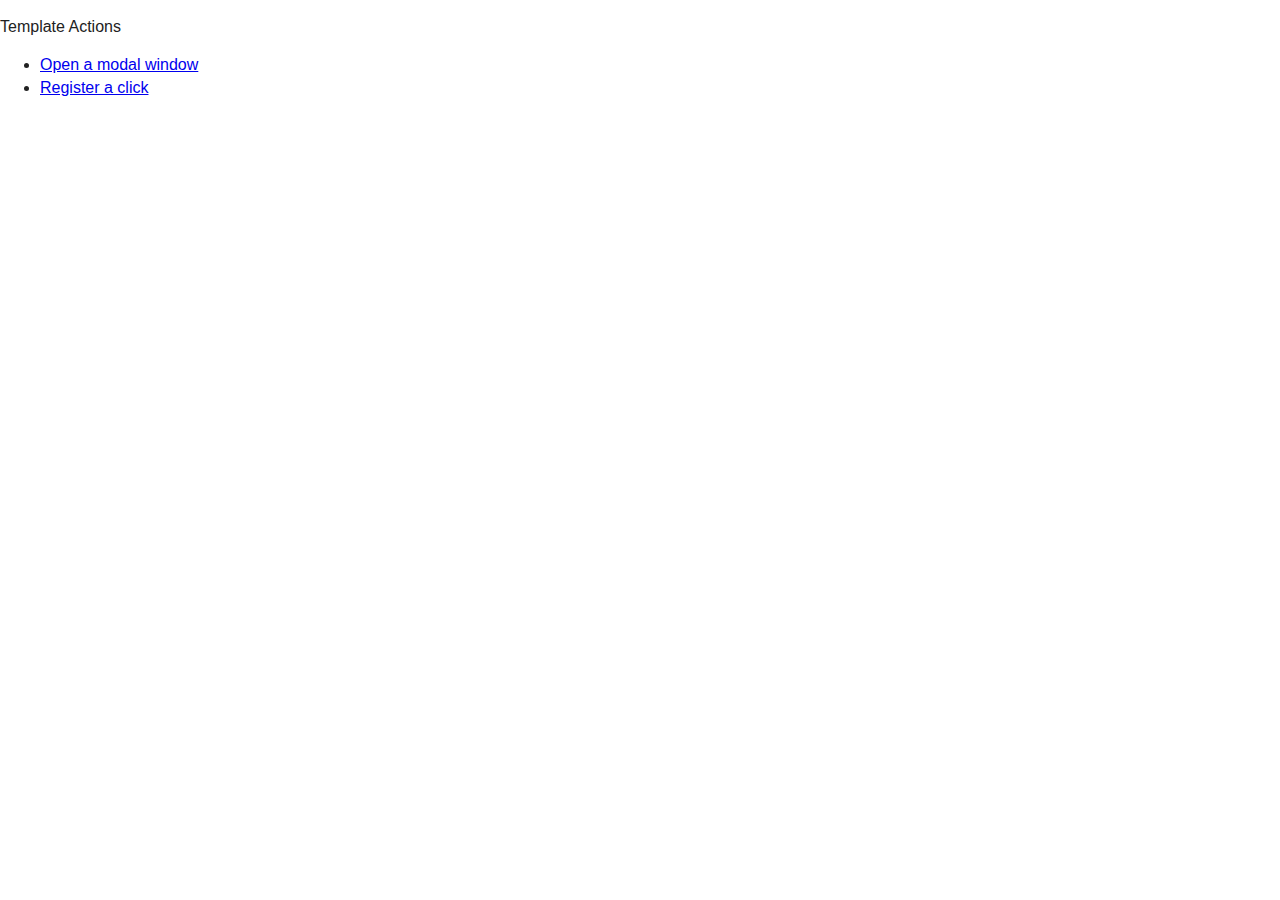
<file: index.html>
<!DOCTYPE html>
<!--[if lt IE 7]>      <html class="no-js lt-ie9 lt-ie8 lt-ie7"> <![endif]-->
<!--[if IE 7]>         <html class="no-js lt-ie9 lt-ie8"> <![endif]-->
<!--[if IE 8]>         <html class="no-js lt-ie9"> <![endif]-->
<!--[if gt IE 8]><!--> <html class="no-js"> <!--<![endif]-->
    <head>
        <meta charset="utf-8">
        <meta http-equiv="X-UA-Compatible" content="IE=edge,chrome=1">
        <title></title>
        <meta name="description" content="">
        <meta name="viewport" content="width=device-width">

        <link rel="stylesheet" href="css/normalize.min.css">
        <link rel="stylesheet" href="css/main.css">

        <script src="js/vendor/modernizr-2.6.2.min.js"></script>
    </head>
    <body>

        <p>Template Actions</p>

        <ul>
            <li><a href="modal.html" rel="modal:open">Open a modal window</a></li>
            <li><a id="action" href="#register-click">Register a click</a></li>
        </ul>

        <script src="//ajax.googleapis.com/ajax/libs/jquery/1.8.3/jquery.min.js"></script>
        <script>window.jQuery || document.write('<script src="js/vendor/jquery-1.8.3.min.js"><\/script>')</script>

        <script src="js/plugins.js"></script>
        <script src="js/main.js"></script>

        <script>
            var _gaq=[['_setAccount','UA-XXXXX-X'],['_trackPageview']];
            (function(d,t){var g=d.createElement(t),s=d.getElementsByTagName(t)[0];
            g.src=('https:'==location.protocol?'//ssl':'//www')+'.google-analytics.com/ga.js';
            s.parentNode.insertBefore(g,s)}(document,'script'));
        </script>
    </body>
</html>
</file>
<file: css/main.css>
/* ==========================================================================
   HTML5 Boilerplate styles - h5bp.com (generated via initializr.com)
   ========================================================================== */

html,
button,
input,
select,
textarea {
    color: #222;
}

body {
    font-size: 1em;
    line-height: 1.4;
}

::-moz-selection {
    background: #b3d4fc;
    text-shadow: none;
}

::selection {
    background: #b3d4fc;
    text-shadow: none;
}

hr {
    display: block;
    height: 1px;
    border: 0;
    border-top: 1px solid #ccc;
    margin: 1em 0;
    padding: 0;
}

img {
    vertical-align: middle;
}

fieldset {
    border: 0;
    margin: 0;
    padding: 0;
}

textarea {
    resize: vertical;
}

.chromeframe {
    margin: 0.2em 0;
    background: #ccc;
    color: #000;
    padding: 0.2em 0;
}


/* ==========================================================================
   Author's custom styles
   ========================================================================== */











/* ==========================================================================
   Pluggin Styles
   ========================================================================== */

.modal {
    font-size: 12px;
    display: none;
    position: absolute;
    margin: auto;
    width: 380px;
    background: #fff;
    padding: 15px;
}

.modal a.close-modal {
    position: absolute;
    top: -10px;
    left: -10px;
    display: block;
    width: 30px;
    height: 30px;
    text-indent: -9999px;
    background: url(../img/close.png) no-repeat 0 0;
}

.modal-spinner {
    display: none;
    width: 64px;
    height: 64px;
    position: fixed;
    top: 50%;
    left: 50%;
    margin-right: -32px;
    margin-top: -32px;
    background: url(../img/spinner.gif) #111 no-repeat center center;
}

.modal h3 {
    margin-left: 15px;
    margin-top: 10px;
    margin-bottom: 0px;
}

.modal p {
    margin-left: 15px;
    margin-top: 2px;
}

.placeholder {
    color:#ccc;
    text-transform: uppercase;
}

::-webkit-input-placeholder {
    color: #ccc;
    text-transform: uppercase;
}

:-moz-placeholder {  
    color: #ccc;
    text-transform: uppercase;
}

:-ms-input-placeholder {
    color: #ccc;
    text-transform: uppercase;
}


/* ==========================================================================
   Media Queries
   ========================================================================== */

@media only screen and (min-width: 35em) {

}

@media only screen and (-webkit-min-device-pixel-ratio: 1.5),
       only screen and (min-resolution: 144dpi) {

}

/* ==========================================================================
   Helper classes
   ========================================================================== */

.no-list {
    list-style: none;
    padding: 0px;
}

.no-list li {
    display: inline;
}

.rounded {
    border-radius: 10px 10px 10px 10px; 
    -moz-border-radius: 10px 10px 10px 10px; 
    -webkit-border-radius: 10px 10px 10px 10px;
}

.shadow {
    box-shadow: 0px 2px 15px #ABABAB;
}

.ir {
    background-color: transparent;
    border: 0;
    overflow: hidden;
    *text-indent: -9999px;
}

.ir:before {
    content: "";
    display: block;
    width: 0;
    height: 100%;
}

.hidden {
    display: none !important;
    visibility: hidden;
}

.visuallyhidden {
    border: 0;
    clip: rect(0 0 0 0);
    height: 1px;
    margin: -1px;
    overflow: hidden;
    padding: 0;
    position: absolute;
    width: 1px;
}

.visuallyhidden.focusable:active,
.visuallyhidden.focusable:focus {
    clip: auto;
    height: auto;
    margin: 0;
    overflow: visible;
    position: static;
    width: auto;
}

.invisible {
    visibility: hidden;
}

.clearfix:before,
.clearfix:after {
    content: " ";
    display: table;
}

.clearfix:after {
    clear: both;
}

.clearfix {
    *zoom: 1;
}

/* ==========================================================================
   Print styles
   ========================================================================== */

@media print {
    * {
        background: transparent !important;
        color: #000 !important; /* Black prints faster: h5bp.com/s */
        box-shadow: none !important;
        text-shadow: none !important;
    }

    a,
    a:visited {
        text-decoration: underline;
    }

    a[href]:after {
        content: " (" attr(href) ")";
    }

    abbr[title]:after {
        content: " (" attr(title) ")";
    }

    /*
     * Don't show links for images, or javascript/internal links
     */

    .ir a:after,
    a[href^="javascript:"]:after,
    a[href^="#"]:after {
        content: "";
    }

    pre,
    blockquote {
        border: 1px solid #999;
        page-break-inside: avoid;
    }

    thead {
        display: table-header-group; /* h5bp.com/t */
    }

    tr,
    img {
        page-break-inside: avoid;
    }

    img {
        max-width: 100% !important;
    }

    @page {
        margin: 0.5cm;
    }

    p,
    h2,
    h3 {
        orphans: 3;
        widows: 3;
    }

    h2,
    h3 {
        page-break-after: avoid;
    }
}
</file>
